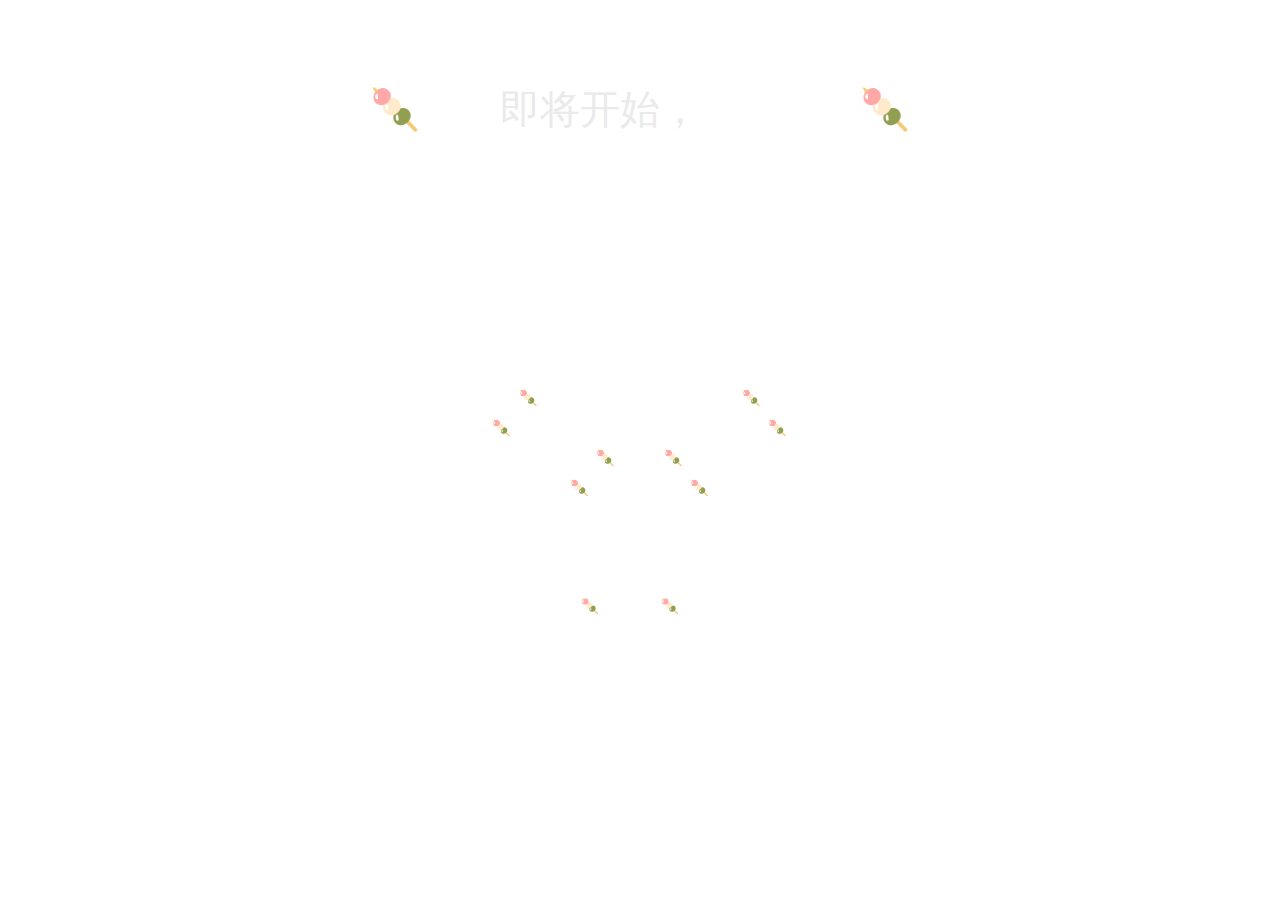
<file: index.html>
<!DOCTYPE html>
<html>

<head>
  <title>转播倒计时 Countdown</title>
  <meta name="viewport" content="width=device-width, initial-scale=1" />
  <meta http-equiv="Content-Type" content="text/html; charset=utf-8" />
  <meta name="keywords" content="" />
  <script type="application/x-javascript">
      addEventListener("load", function() { setTimeout(hideURLbar, 0); }, false); function hideURLbar(){ window.scrollTo(0,1); }
    </script>

  <!-- Custom Theme files -->
  <link href="css/style.css" rel="stylesheet" type="text/css" />
  <link rel="stylesheet" href="css/jquery.countdown.css" />

  <!--fonts-->
  <link href="https://fonts.googleapis.com/css?family=Open+Sans:400,700,800,600,300" rel="stylesheet" type="text/css" />
  <link href="https://fonts.googleapis.com/css?family=Montserrat:400,700" rel="stylesheet" type="text/css" />
  <link href="https://fonts.googleapis.com/css?family=Major+Mono+Display|Nova+Mono|VT323|B612+Mono&display=swap"
    rel="stylesheet" />
  <!--//fonts-->

  <!-- jQuery (necessary for Bootstrap's JavaScript plugins) -->
  <script src="js/jquery.min.js"></script>
</head>

<body>
  <div class="w3layouts-banner-slider">
    <div class="container">
      <div class="slider">
        <div class="callbacks_container">
          <ul class="rslides callbacks callbacks1" id="slider4"></ul>
        </div>
        <script src="js/responsiveslides.min.js"></script>
        <!--banner Slider starts Here-->
      </div>
    </div>
  </div>
  <div class="bg agile" id="hime">
    <div class="container">
      <div class="main">
        <div class="header">
          <h1>
            <font class="emoji">🍡</font><span style="font-weight: bold;">直播</span>即将开始，<span
              style="font-weight: bold;">不要走开</span><font class="emoji">🍡</font>
          </h1>
        </div>
        <div class="content">
          <div class="content2">
            <div class="timer_wrap">
              <div id="counter"></div>
            </div>
          </div>
          <div class="content3">
            <p>
              <font class="emoji">🍡</font>苦力 man 正在全力调试设备<font class="emoji">🍡</font><br />
              <font class="emoji">🍡</font>如果直播画面发生状况，请不要惊慌<font class="emoji">🍡</font><br />
              <span style="font-weight: bold;">
                <font class="emoji">🍡</font>STAFF<font class="emoji">🍡</font>
              </span><br />
              <font class="emoji">🍡</font><span id="staff">A1ex_inamin</span>
              <font class="emoji">🍡</font>
            </p>
          </div>
        </div>
        <div class="footer">
          <p>
            Copyright &copy; 2020 <font class="emoji">🍡</font>
            <font id="mirrorGroupName">織田軍</font>
            <font class="emoji">🍡</font> All rights reserved.<br />
            Author: A1exMinatoooo
          </p>
        </div>
      </div>
    </div>
  </div>
  <!--js-->
  <script src="js/jquery.countdown.js"></script>
  <script src="js/script.js"></script>
  <!--js-->
</body>

</html>
</file>
<file: css/style.css>
html,body,div,span,applet,object,iframe,h1,h2,h3,h4,h5,h6,p,blockquote,pre,a,abbr,acronym,address,big,cite,code,del,dfn,em,img,ins,kbd,q,s,samp,small,strike,strong,sub,sup,tt,var,b,u,i,dl,dt,dd,ol,nav ul,nav li,fieldset,form,label,legend,table,caption,tbody,tfoot,thead,tr,th,td,article,aside,canvas,details,embed,figure,figcaption,footer,header,hgroup,menu,nav,output,ruby,section,summary,time,mark,audio,video {
	margin:0;
	padding:0;
	border:0;
	font-size:100%;
	font:inherit;
	vertical-align:baseline;
}
article, aside, details, figcaption, figure,footer, header, hgroup, menu, nav, section {
	display: block;
}
ol,ul {
	list-style:none;
	margin:0px;
	padding:0px;
}
blockquote,q {
	quotes:none;
}
blockquote:before,blockquote:after,q:before,q:after {
	content:'';
	content:none;
}
table {
	border-collapse:collapse;
	border-spacing:0;
}

/* start editing from here */
a {
	text-decoration:none;
}
.txt-rt {
	text-align:right;
}/* text align right */
.txt-lt {
	text-align:left;
}/* text align left */
.txt-center {
	text-align:center;
}/* text align center */
.float-rt {
	float:right;
}/* float right */
.float-lt {
	float:left;
}/* float left */
.clear {
	clear:both;
}/* clear float */
.pos-relative {
	position:relative;
}/* Position Relative */
.pos-absolute {
	position:absolute;
}/* Position Absolute */
.vertical-base {	
	vertical-align:baseline;
}/* vertical align baseline */
.vertical-top {	
	vertical-align:top;
}/* vertical align top */
nav.vertical ul li {	
	display:block;
}/* vertical menu */
nav.horizontal ul li {	
	display: inline-block;
}/* horizontal menu */
img {
	max-width:100%;
}

/*--- end reset code ---*/

.bg.agile {
    position: absolute;
    top: 0;
    z-index: 999;
    width: 100%;
    text-align: center;
    padding: 2em 0 0 0;
}

body {
	margin:0;
	padding:0;
	font-family:'Open Sans', sans-serif;
}
.header {
	text-align:center;
    margin: 3em auto .3em;
}
.banner-dott{
    background: url(../images/dott.png)repeat 0px 0px;
    background-size: 2px;
    -webkit-background-size: 2px;
    -moz-background-size: 2px;
    -o-background-size: 2px;
    -ms-background-size: 2px;
    padding: 2em 0em;
}
.header h1 {
    color: #EAEAEA;
    font-size: 40px;
    font-weight: 300;
    text-transform: uppercase;
    word-spacing: 10px;
}
.header h1 span {
    font-weight: bold;
color: #fff;
}

.pspan {
    font-weight: bold;
color: #fff;
}

.content {
	background-color: transparent;
    padding: 30px;
    margin: 0% auto;
    width: 50%;
}
.content1 {
	padding:15px;
	margin:2% auto;
}
.content1 img{
	display:block;
	margin:auto;
}
.content2 {
	margin:0 auto;
	text-align:center;
	color:#fff;
}

/* ---------- TIMER ---------- */
.timer_wrap{
	width:100%;
	margin: 0 auto;
}
#counter {
	height:180px;
	font-size:60px;
	color: #FFF;
	overflow: hidden;
}
.timer{
	border-top:2px ridge #5F5F5F;
	border-bottom:2px ridge #5F5F5F;
}
.timer h4{
	font-size: 14px;
	color: #E5E5E5;
	font-style: normal;
	font-variant: normal;
	font-weight: lighter;
	letter-spacing: 1px;
	margin-top: 20px;
}
.countDays, .countHours, .countMinutes, .countSeconds {
    display: inline-block;
    width: 170px;
    height: 150px;
    margin-left: 10px;
}
.points {
	float: left;
	width:70px;
	margin: 0;
	font-size: 44px;
	font-weight: bold;
	text-align: center;
	line-height: 138px;
	text-shadow: none;
	color:#FFF;
    display: none;
}
.boxName {
	    float: left;
    width: 100%;
    font-size: 15px;
   color: #fff;
    font-weight: 400;
    padding: 2px;
    text-transform: uppercase;
    font-family: 'Montserrat', sans-serif;
}
.countDays span.points {
    font-size: 1.1em;
}
/* ---------- /TIMER ---------- */
.content3 {
	text-align:center;
	margin:2% auto;
}
.content3 p {
	color: #fff;
    font-size: 15px;
    line-height: 2em;
    letter-spacing: 1px;
    font-weight: 300;
    margin: 4em 2em 3em;
}
/*--w3layouts--*/
/*--agileits--*/
.btn {
    background: #4CAF50;
    cursor: pointer;
    padding:19px 19px;
    display: inline-block;
    position: relative;
    -webkit-transition: all 0.3s;
    -moz-transition: all 0.3s;
    transition: all 0.3s;
    vertical-align: middle;
       margin-left: -50px;
    text-indent: -9999px;
        margin-top: -1px;
    outline: none;
    width: 23px;
}
.btn:after {
	content: '';
	position: absolute;
	z-index: -1;
	-webkit-transition: all 0.3s;
	-moz-transition: all 0.3s;
	transition: all 0.3s;
	
}
button span {
    background: url(../images/arrow1.png) repeat-x 0px 0px;
    height: 30px;
    width: 32px;
    display: block;
    -webkit-transition: all 0.6s;
    -moz-transition: all 0.6s;
    transition: all 0.6s;
    top: 4px;
    position: absolute;
    left: 2px;
}
/* Button 4 */
.btn-4 {
    border: 0px solid rgb(247, 246, 247);
    color: #fff;
    overflow: hidden;
}
/*--w3layouts--*/
/*--agileits--*/
.btn-4:active {
	color: #17954c;
}

button span:hover {
    background: url(../images/arrow1.png) repeat-x 32px 0px;
    height: 30px;
    width: 32px;
    display: block;
    outline: none;
    border: none;
}

.btn-4:before {
	position: absolute;
	left:70%;

	display:none;
	-webkit-transition: all 0.3s;
	-moz-transition: all 0.3s;
	transition: all 0.3s;
	
}

.btn-4:active:before {
	color: #17954c;
	left: 20%;
opacity: 0;
top: 20px;
}
input[type="email"] {
        border: none;
    color: #fff;
       font-size: 0.9em;
    letter-spacing: 1px;
    display: inline;
    padding: 15px 18px;
    background: #4CAF50;
	    padding-right: 4em;
    outline: none;
    width: 53%;
    vertical-align: middle;
    font-family: 'Open Sans', sans-serif;
}

::-webkit-input-placeholder { /* Chrome/Opera/Safari */
	color:#fff;
}
::-moz-placeholder { /* Firefox 19+ */
	color:#fff;
}
::-ms-input-placeholder { /* IE 10+ */
	color:#fff;
}
::-moz-placeholder { /* Firefox 18- */
	color:#fff;
}
/*--w3layouts--*/
/*--agileits--*/
.footer a, a:active {
    color: #18e821;
    text-decoration: none;
}
.footer a:hover {
    color: #ffca13;
	text-decoration:none;
	transition:all 0.5s ease-in-out;
}
.footer {
	text-align:center;
    margin: 1em 0;
}
.footer p {
	color:#fff;
    font-size: .9em;
    line-height: 25px;
    letter-spacing: 2px;
}
h2 {
    color: #fff;
    font-size: 25px;
    text-transform: capitalize;
    margin: 1em 0;
}
/*--slider--*/
#slider2,
#slider3 {
  box-shadow: none;
  -moz-box-shadow: none;
  -webkit-box-shadow: none;
  margin: 0 auto;
}
.rslides_tabs li:first-child {
  margin-left: 0;
}
.rslides_tabs .rslides_here a {
  background: rgba(255,255,255,.1);
  color: #fff;
  font-weight: bold;
}
.events {
  list-style: none;
}
.callbacks_container {
  position: relative;
  float: left;
  width: 100%;
}
.callbacks {
  position: relative;
  list-style: none;
  overflow: hidden;
  width: 100%;
  padding: 0;
  margin: 0;
}
.callbacks li {
  position: absolute;
  width: 100%;
}
.callbacks img {
  position: relative;
  z-index: 1;
  height: auto;
  border: 0;
}
.callbacks .caption {
	display: block;
	position: absolute;
	z-index: 2;
	font-size: 20px;
	text-shadow: none;
	color: #fff;
	left: 0;
	right: 0;
	padding: 10px 20px;
	margin: 0;
	max-width: none;
	top: 10%;
	text-align: center;
}
.callbacks_nav {
    position: absolute;
    -webkit-tap-highlight-color: rgba(0,0,0,0);
    bottom: 109px;
    left: 0;
    z-index: 3;
    text-indent: -9999px;
    overflow: hidden;
    text-decoration: none;
    width: 50px;
    height: 50px;
    background: transparent url(../images/arrows.png) no-repeat left top;
}
.callbacks_nav.next {
  left: auto;
    background-position: right top;
  left: 95.5%;
 }
 .callbacks_nav.prev {
    right: auto;
    background-position: left top;
    left: 0;
}
#slider3-pager a {
  display: inline-block;
}
#slider3-pager span{
  float: left;
}
#slider3-pager span{
	width:100px;
	height:15px;
	background:#fff;
	display:inline-block;
	border-radius:30em;
	opacity:0.6;
}
#slider3-pager .rslides_here a {
  background: #FFF;
  border-radius:30em;
  opacity:1;
}
#slider3-pager a {
  padding: 0;
}
#slider3-pager li{
	display:inline-block;
}
.rslides {
  position: relative;
  list-style: none;
  overflow: hidden;
  width: 100%;
  padding: 0;
}
.rslides li {
  -webkit-backface-visibility: hidden;
  position: absolute;
  display:none;
  width: 100%;
  left: 0;
  top: 0;
}
.rslides li{
  position: relative;
  display: block;
  float: left;
}
.rslides img {
  height: auto;
  border: 0;
  }
.callbacks_tabs{
    list-style: none;
    position: absolute;
    top: 290px;
    left: 12%;
    padding: 0;
    margin: 0;
    display: block;
    z-index: 9990;
}
.slider-top span{
	font-weight:600;
}
.callbacks_tabs li{
    display:block;
    margin: 0;
}
/*----*/
.callbacks_tabs a{
 visibility: hidden;
}
.callbacks_tabs a:after {
	content: "\f111";
    font-size: 0;
    font-family: FontAwesome;
    visibility: visible;
    display: block;
    height: 7px;
    width: 7px;
    display: inline-block;
    background: #ffffff;
    border: 2px solid #ffffff;
    border-radius: 50%;
    -webkit-border-radius: 50%;
    -o-border-radius: 50%;
    -moz-border-radius: 50%;
    -ms-border-radius: 50%;
}
.callbacks_here a:after{
    background: #4CAF50;
    border: 2px solid #4CAF50;
}
.w3layouts-banner-slider {
    position: relative;
}
.agileits-banner-info{
    background: url(../images/1.jpg) no-repeat 0px 0px;
    background-size: cover;
    background-attachment: fixed;
}
.agileits-banner-info1{
	background:url(../images/2.png) no-repeat 0px 0px;
	background-size:cover;
	background-attachment: fixed;
}
.agileits-banner-info2{
	background:url(../images/3.png) no-repeat 0px 0px;
	background-size:cover;
	background-attachment: fixed;
}
.agileits-banner-info3{
	background:url(../images/4.png) no-repeat 0px 0px;
	background-size:cover;
	background-attachment: fixed;
}
.agileits-banner-info4{
	background:url(../images/5.png) no-repeat 0px 0px;
	background-size:cover;
	background-attachment: fixed;
}
.agileits-banner-info5{
	background:url(../images/6.png) no-repeat 0px 0px;
	background-size:cover;
	background-attachment: fixed;
}
.agileits-banner-info6{
	background:url(../images/7.jpg) no-repeat 0px 0px;
	background-size:cover;
	background-attachment: fixed;
}
.agileits-banner-info7{
	background:url(../images/8.png) no-repeat 0px 0px;
	background-size:cover;
	background-attachment: fixed;
}
.agileits-banner-info8{
	background:url(../images/9.png) no-repeat 0px 0px;
	background-size:cover;
	background-attachment: fixed;
}
.banner-dot {
    background: url(../images/dott.png)repeat 0px 0px;
    background-size: 2px;
    -webkit-background-size: 2px;
    -moz-background-size: 2px;
    -o-background-size: 2px;
    -ms-background-size: 2px;
}
/*-- //slider --*/

/*---- responsive-design -----*/
@media(max-width:1366px){
	.content {
		background-color: transparent;
		padding: 30px;
		margin: 0% auto;
		width: 54%;
	}
}
@media(max-width:1080px){
	.content{
		width:55%;
	}
	.footer p {
	margin-bottom:1em;
	}
	.header h1 {
	   font-size: 36px;
	}
}
@media (max-width:1024px){
	.content {
		width: 60%;
	}
}
/*--w3layouts--*/
/*--agileits--*/
@media (max-width: 991px){
	.content1 {
		margin: 0 auto;
	}
}

@media (max-width: 800px){
	.header h1 {
		font-size:35px;
	}
	.content {
		width: 75%;
	}
}

@media (max-width: 768px){
	.header h1 {
    font-size: 33px;
}
	.content {
    width:80%;
}
	.content3 {
    margin: 5% auto;
}
}

@media (max-width: 736px){
	.content {
       width: 84%;
	}
	.content3 p {
		margin: 2em 0 2em 0;
	}
}

@media (max-width: 667px){
	.header h1 {
      font-size: 29px;
	}
	.content {
      width: 90%;
    }
	.countDays, .countHours, .countMinutes, .countSeconds {
		display: inline-block;
		width: 106px;
		height: 117px;
		margin-left: 10px;
		background: rgba(0, 0, 0, 0.41);
	}
}

@media (max-width: 600px){
	.header h1 {
       font-size: 26px;
	}
		.countDays, .countHours, .countMinutes, .countSeconds {
		width:90px;
	}
		input.email {
		margin: 3% auto 0 -3%;
	}
		input[type="submit"]{
		margin: 0 -3% 0 1%;
	}
		.footer {
		margin-top: 3%;
	}
		.footer p {
		font-size: 14px;
	}
	input[type="email"] {
		width: 70%;
	}
	.position {
		margin-top: 20px;
	}
}
@media (max-width:600px){
	.content {
		width: 88%;
	}
}
@media (max-width: 568px){
		.countDays, .countHours, .countMinutes, .countSeconds {
		width:85px;
	}
		input.email {
		margin: 3% auto 0 -4%;
	}
		input[type="submit"] {
		margin: 0 -3% 0 0;
	}
	.boxName {
		font-size: 9px;
		padding: 6px 0;
	}
	.footer p {
			font-size: 14px;
			padding: 0 1em;
		}
		.content3 p {
		    font-size: 20px;
			margin: 0em 0 2em 0;
		}
	.content {
		width: 88%;
	}
	input[type="email"] {
		width: 79%;
	}
}

@media (max-width: 480px){
	input.email {
    margin: 3% auto 0 -6%;
	}
		input[type="submit"] {
		margin: 0 -7% 0 0;
	}
	input[type="email"] {
		width: 69%;
	}

	.content {
		width: 87%;
	}
}

@media (max-width: 414px){
	input.email {
		margin: 3% 0 0 -16%;
	}
		input[type="submit"] {
		margin: 0 -16% 0 0;
	}
	.footer p {
		font-size: 13px;
	}
	.content {
      width: 82%;
	}
	.digit {
		left: -1px;
		bottom: 0;
		position: absolute;
		font-weight: bold;
	}
	.position {
		width: 26px;
	}
}

@media (max-width: 384px){
	.content2 {
    margin: -9% auto;
	}
		.content3 {
		margin: 0% auto;
	}
		.content3 p {
		    font-size: 21px;
	}
	.header h1 {
		font-size: 23px;
		margin: 0;
		line-height: 1.7em;
	}
	.digit {
		letter-spacing: -11px;
		left: -1px;
		bottom: 0;
	}
	.position {
		margin-top: 24px;
	}
	.boxName {
		font-size: 9px;
		padding: 0px 0;
	}
	input[type="email"] {
		width: 70%;
	}
	.header {
		margin: 8% auto 0;
	}
	.header h1 {
		    padding: 0 1em;
		margin-bottom: 1em;
	}
}

@media (max-width:320px){
	.content {
    margin: 2% auto;
	}
		.content3 p {
		    font-size: 19px;
		width: 103%;
	}
		input.email {
		width: 90%;
		margin: 3% 0 0 -2%;
	}
		input[type="submit"] {
		margin: 4% auto;
	}
	input[type="email"] {
		width: 67%;
	}
}




















/*--responsive-design--*/
@media(max-width:1920px){
	.banner-dot {
		min-height: 1080px;
	}
	.header {
		margin: 7em auto .3em;
	}
}

@media(max-width:1680px){
	.banner-dot {
		min-height: 1050px;
	}
	.header {
		margin: 5em auto .3em;
	}
}
@media(max-width:1600px){
	.banner-dot {
		 min-height: 780px !important;
	}
	.header {
		margin: 3em auto .3em;
	}
}
@media(max-width:1440px){
	.content3 p {
		margin: 2em 2em 3em;
	}
}
@media(max-width:1280px){
	.content {
		width: 57%;
	}
}
@media(max-width:1080px){
	.position {
		width: 65px!important;
		font-size: 1.5em !important;
	}
	.countDays, .countHours, .countMinutes, .countSeconds {
		width: 142px;
	}
}
@media (max-width:1050px){
	.content {
		width: 59%;
	}
}
@media(max-width:1024px){
	.newsletter {
		margin: 5em auto 0;
	}
	.content {
		width: 61%;
	}
	.callbacks_tabs {
		left: 5%;
	    top: 270px;
	}
	.agileinfo-social-grids {
		right: 5%;
		top: 212px;
	}
}
@media(max-width:991px){
	h1 {
		font-size: 45px;
		word-spacing: 10px;
	}
	.newsletter h2 {
		font-size: 24px;
    }
	.content {
		width: 62%;
	}
	.content3 p {
		margin: 0em 1em 2em;
	}
}
@media(max-width:900px){
	.position {
		width: 56px!important;
		font-size: 1.3em !important;
	}
	.countDays, .countHours, .countMinutes, .countSeconds {
		width: 127px;
	}
}
@media(max-width:800px){
	.newsletter {
	    margin: 1em auto 0em;
	}
	.agileinfo-social-grids {
		right: 4%;
		top: 193px;
	}
	.callbacks_tabs {
		top: 250px;
	}
	.banner-dot {
		min-height: 600px;
	}
	.clock .column {
	    padding: 25px 0;
	}
	.position {
		width: 40px!important;
		font-size: 1.2em !important;
	}
	.countDays, .countHours, .countMinutes, .countSeconds {
		width: 110px;
	}
	#counter {
		font-size: 50px;
		height: 140px;
	}
	.bg.agile {
		padding: 0em 0 0 0;
	}
}
@media(max-width:768px){
	h1 {
		font-size: 37px;
	}
	.content {
		width: 64%;
	}
	.agileinfo-social-grids {
		top: 138px;
	}
	.callbacks_tabs {
		top: 188px;
	}
	.content3 p {
		margin: 0em 0em 2em;
	}
}
@media(max-width:736px){
	.content {
		width: 67%;
	}
}
@media(max-width:667px){
	.boxName {
		font-size: 13px;
	}
	.newsletter {
		margin: 4em auto 0;
	}
	.newsletter h2 {
		font-size: 20px;
	}
	.agileinfo-social-grids {
		right: 3%;
	}
	.countDays, .countHours, .countMinutes, .countSeconds {
		width: 100px;
	}
	.content3 p {
		font-size: 14px;
	}
	.content {
		width: 68%;
	}
}
@media(max-width:640px){
	.countDays, .countHours, .countMinutes, .countSeconds {
		width: 93px;
	}
}
@media(max-width:600px){
	.header h1 {
		font-size: 28px;
		word-spacing: 6px;
	}
	.agileits-timer {
		width: 75%;
	}
	.timer {
		font-size: 5em;
	}
	.content {
		width: 71%;
	}
	.newsletter h2 {
		font-size: 17px;
	}
	.newsletter input[type="text"] {
		padding: 11px 15px;
		font-size: 13px;
	}
	.newsletter input[type="submit"] {
		font-size: 0.9em;
		padding: 10px 27px;
	}
	.boxName {
		font-size: 13px;
	}
	.banner-dot {
		min-height: 700px !important;
	}
}
@media(max-width:568px){
	h1 {
		letter-spacing: 2px;
	}
	.agileits-timer {
		margin: 3em auto 0;
	}
	.header h1 {
		font-size: 25px;
		word-spacing: 2px;
	}
	.content {
		width: 75%;
	}
}
@media(max-width:480px){
	h1 {
		font-size: 27px;
	}
	.timer {
		font-size: 3em;
	}
	.newsletter h2 {
		font-size: 15px;
	}
	.newsletter input[type="submit"] {
		font-size: 13px;
		padding: 9px 26px;
	}
	.newsletter input[type="text"] {
		padding: 9px 15px;
	}
	.header h1 {
		font-size: 22px;
		word-spacing: 0px;
	}
	.countDays, .countHours, .countMinutes, .countSeconds {
		width: 80px;
	}
	.position {
		width: 38px!important;
		font-size: 1.1em !important;
	}
	.content {
		width: 75%;
		padding: 20px 0px;
	}
}
@media(max-width:414px){
	h1 {
		font-size: 27px;
	}
	.agileits-timer {
		margin: 4em auto 0;
	}
	.newsletter {
	    margin: 4em auto 0;
	}
	.newsletter input[type="text"] {
		width: 57%;
		margin-right: 0px;
	}
	.banner-dot {
		min-height: 717px !important;
	}
	.agileinfo-social-grids {
		top: 105px;
	}
	.callbacks_tabs {
		top: 165px;
	}
	.newsletter input[type="submit"] {
	    padding: 9px 26px;
	}
	.agileinfo-social-grids {
		position: inherit;
	}
	.agileinfo-social-grids ul li {
		display: inline-block;
	}
	.agileinfo-social-grids {
		margin: 1em 0 0 0;
	}
	.agileits-timer {
		width: 90%;
	}
	.position {
		width: 28px!important;
		font-size: 1.1em !important;
	}
	.countDays, .countHours, .countMinutes, .countSeconds {
		width: 66px;
	}
	input[type="email"] {
		width: 70%;
	}
	.content3 p {
		font-size: 13px;
	}
	.content {
		width: 77%;
	}	
}
@media(max-width:384px){
	.newsletter input[type="text"] {
		width: 50%;
	}
	.bg {
		min-height: 537px;
		padding-top: 62px;
	}
	.boxName {
		font-size: 10px;
	}
	.newsletter {
		margin: 2em auto 0;
	}
	.countDays, .countHours, .countMinutes, .countSeconds {
		width: 58px;
	}
	input[type="email"] {
		width: 91%;
		padding: 12px 10px;
		font-size: 0.875em;
	}
}
@media(max-width:375px){
	.bg {
		min-height: 539px;
	}
	.newsletter input[type="text"] {
		width: 50%;
	}
	input[type="submit"] {
		font-size: 12px;
	}
	.boxName {
		font-size: 11px;
	}
	.newsletter {
		margin: 3em auto 0;
	}
	.newsletter {
		margin: 3em auto 0;
	}
	.banner-dot {
		min-height: 645px !important;
	}
	.text {
		font-size: .8em;
	}
	.header {
		margin: 2em auto .3em;
	}
}
@media(max-width:320px){
	h1 {
		font-size: 26px;
	}
	.newsletter input[type="text"] {
		width: 56%;
		padding: 6px 8px;
	}
	.newsletter input[type="submit"] {
		padding: 6px 14px;
	}
	.copy p {
		font-size: 14px;
		line-height:26px;
		margin: 41px 0px 0px;
	}
	.newsletter h2 {
		font-size: 14px;
	}
	.banner-dot {
		min-height: 550px;
	}
	.clock .column {
		padding: 12px 0;
	}
	.timer {
		font-size: 2.5em;
	}
	.text {
		letter-spacing: 2px;
	}
	.clock .column {
		width: 23.9%;
	}
	.agileits-timer {
		margin: 2em auto 0;
	}
	.banner-dot {
	    min-height: 504px;
	}
	button span {
		background: url(../images/arrow1.png) repeat-x -13px 0px;
		height: 30px;
		width: 19px;
		top: 4px;
		left: 16px;
	}
	input[type="email"] {
		width: 89%;
	}
	.countDays, .countHours, .countMinutes, .countSeconds {
		width: 56px;
	}
	.content {
		width: 88%;
	}
	.callbacks_tabs {
		left: 0%;
	}
	.content3 p {
		font-size: 13px;
		padding: 0 4px;
	}
	h2 {
		font-size: 18px;
	}
}	
/*--//responsive-design--*/
</file>
